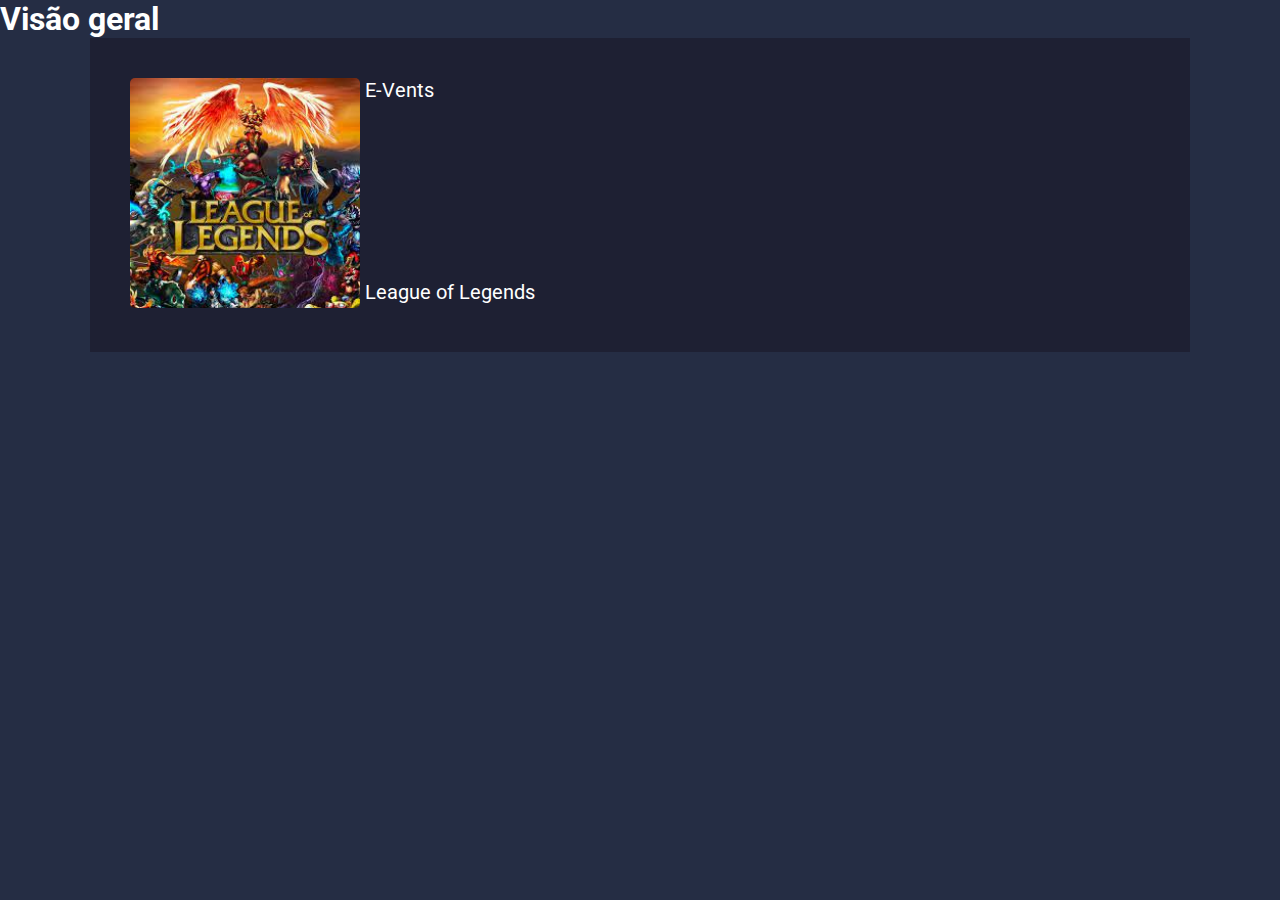
<file: pages/gerenciarTorneios.html>
<!DOCTYPE html>
<html lang="pt-br">

<head>
    <meta charset="UTF-8">
    <meta http-equiv="X-UA-Compatible" content="IE=edge">
    <meta name="viewport" content="width=device-width, initial-scale=1.0">
    <title>Gerencias torneios</title>
    <link rel="stylesheet" href="../assets/style/gerenciarTorneiosStyle.css">
</head>

<body>
    <section class="overview">
        <div class="title">
            <h1>Visão geral</h1>
        </div>
        <div class="overview_style">
            <div class="vision_head">
                <div class="name_mode left">
                    <div class="head_img left">
                        <img src="../assets/images/torneio_img/league.jpg" alt="">
                    </div>
                    <div class="name left">
                        <p>E-Vents</p>
                    </div>
                    <div class="mode left">
                        <p>League of Legends</p>
                    </div>
                    <div class="clear"></div>
                </div>
                <div class="clear"></div>
            </div>
        </div>
    </section>
</body>

</html>
</file>
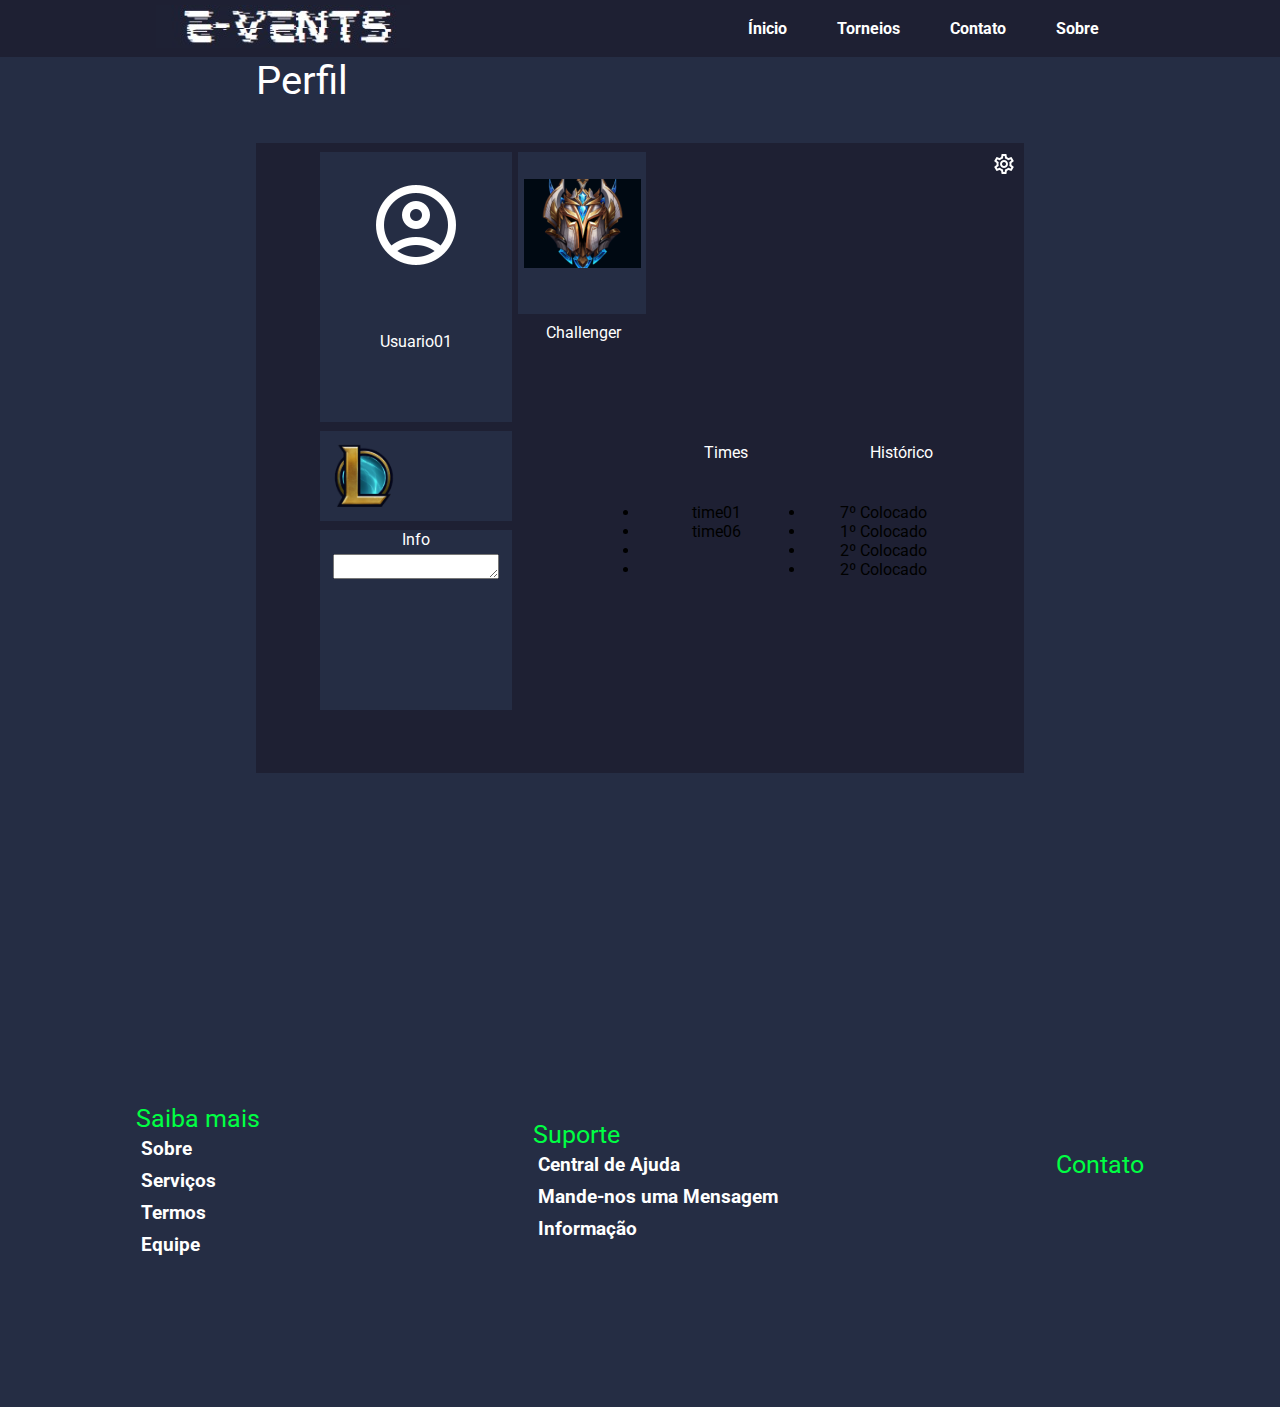
<file: pages/pagina_perfil.html>
<!DOCTYPE html>
<html lang="pt-br">
  <head>
    <meta charset="UTF-8" />
    <meta name="viewport" content="width=device-width, initial-scale=1" />
    <title>Editar Perfil</title>
    <!-- bootstrap -->
    <link
      href="https://cdn.jsdelivr.net/npm/bootstrap@5.2.3/dist/css/bootstrap.min.css"
      rel="stylesheet"
      integrity="sha384-rbsA2VBKQhggwzxH7pPCaAqO46MgnOM80zW1RWuH61DGLwZJEdK2Kadq2F9CUG65"
      crossorigin="anonymous"
    />

    <!-- css doc -->
    <link href="../assets/style/style.css" rel="stylesheet" />
  </head>

  <body>
    <header>
      <div class="logo left">
        <img src="../assets/images/logoheader.jpeg" alt="" />
      </div>
      <nav class="left">
         <ul>
          <li><a href="../index.html">Ínicio</a></li>
          <li><a href="listaTorneio.html">Torneios</a></li>
          <li><a href="../index.html#contate_nos">Contato</a></li>
          <li><a href="../index.html#sobre_nos">Sobre</a></li>
        </ul>
      </nav>
      <div class="menu" id="menu" openMenu="1" onclick="clickmenu()">
        <i id="iconMenu" class="fa-solid fa-bars"></i>
      </div>
      <div class="clear"></div>
    </header>
    <div class="menu_mobile" id="menu_mobile">
      <nav>
         <ul>
          <li><a href="../index.html">Ínicio</a></li>
          <li><a href="listaTorneio.html">Torneios</a></li>
          <li><a href="../index.html#contate_nos">Contato</a></li>
          <li><a href="../index.html#sobre_nos">Sobre</a></li>
        </ul>
      </nav>
    </div>

    <div class="body_profile">
      <div class="titulo_window_body_profile">
        <p>Perfil</p>
      </div>

      <div class="window_body_profile">
        <div class="column-left_window_body_profile">
          <div id="user_column-left_window_body_profile">
            <img
              id="img_profile_column-left_window_body_profile"
              src="../assets/images/img/outline_account_circle_white_48dp.png"
            />
          </div>
          <div id="username_profile_column-left_window_body_profile">
            <p>Usuario01</p>
          </div>
          <div id="jogos_column-left_window_body_profile">
            <div class="icon_jogos_column-left_window_body_profile">
              <img
                id="img_logo-lol_column-left_window_body_profile"
                src="../assets/images/img/lol_logo.png"
              />
            </div>
            <div class="icon_jogos_column-left_window_body_profile"></div>
            <div class="icon_jogos_column-left_window_body_profile"></div>
            <div class="icon_jogos_column-left_window_body_profile"></div>
          </div>
          <div id="info_column-left_window_body_profile">
            <label
              for="exampleFormControlTextarea1"
              class="form-label"
              style="color: white"
              >Info</label
            >
            <textarea
              class="form-control"
              id="exampleFormControlTextarea1"
              rows="4"
            ></textarea>
          </div>
        </div>

        <div class="column-right_window_body_profile">
          <div id="top_column-right_window_body_profile">
            <div class="rank_column-right_window_body_profile">
              <div id="img_rank_profile">
                <img src="../assets/images/img/img_rank.png" />
              </div>
              <div id="titulo_rank_profile">
                <p>Challenger</p>
              </div>
            </div>
            <div id="button-settings_profile">
              <img
                id="settings_profile_column-left_window_body_profile"
                src="../assets/images/img/outline_settings_white_x24dp.png"
              />
            </div>
          </div>

          <div id="mid_column-right_window_body_profile">
            <p id="titulo_times_column-right_window_body_profile">Times</p>
            <p id="titulo_historico_column-right_window_body_profile">
              Histórico
            </p>
          </div>

          <div id="bot_column-right_window_body_profile">
            <div id="div_times_column-right_window_body_profile">
              <ul class="list-group">
                <li class="list-group-item">time01</li>
                <li class="list-group-item">time06</li>
                <li></li>
                <li></li>
              </ul>
            </div>
            <div id="div_historico_column-right_window_body_profile">
              <ul class="list-group">
                <li class="list-group-item">7º Colocado</li>
                <li class="list-group-item">1º Colocado</li>
                <li class="list-group-item">2º Colocado</li>
                <li class="list-group-item">2º Colocado</li>
              </ul>
            </div>
          </div>
        </div>
      </div>
    </div>
    <section class="sec6" id="contate_nos">
      <div class="complemento">
        <div class="title_sec6">Saiba mais</div>
        <div class="conteudo_box">
          <h3>Sobre</h3>
          <h3>Serviços</h3>
          <h3>Termos</h3>
          <h3>Equipe</h3>
        </div>
      </div>

      <div class="complemento">
        <div class="title_sec6">Suporte</div>
        <div class="conteudo_box">
          <h3>Central de Ajuda</h3>
          <h3>Mande-nos uma Mensagem</h3>
          <h3>Informação</h3>
        </div>
      </div>

      <div class="complemento">
        <div class="title_sec6">Contato</div>
        <div class="conteudo_box">
          <i id="margin_icon" class="fa-brands fa-google"></i>
          <i id="margin_icon" class="fa-brands fa-facebook"></i>
          <i id="margin_icon" class="fa-brands fa-twitter"></i>
          <i id="margin_icon" class="fa-brands fa-instagram"></i>
          <i id="margin_icon" class="fa-regular fa-envelope"></i>
        </div>
      </div>
    </section>
    <script
      src="https://cdn.jsdelivr.net/npm/bootstrap@5.2.3/dist/js/bootstrap.bundle.min.js"
      integrity="sha384-kenU1KFdBIe4zVF0s0G1M5b4hcpxyD9F7jL+jjXkk+Q2h455rYXK/7HAuoJl+0I4"
      crossorigin="anonymous"
    ></script>
    <script src="../javaScript/index.js"></script>
  </body>
</html>
</file>
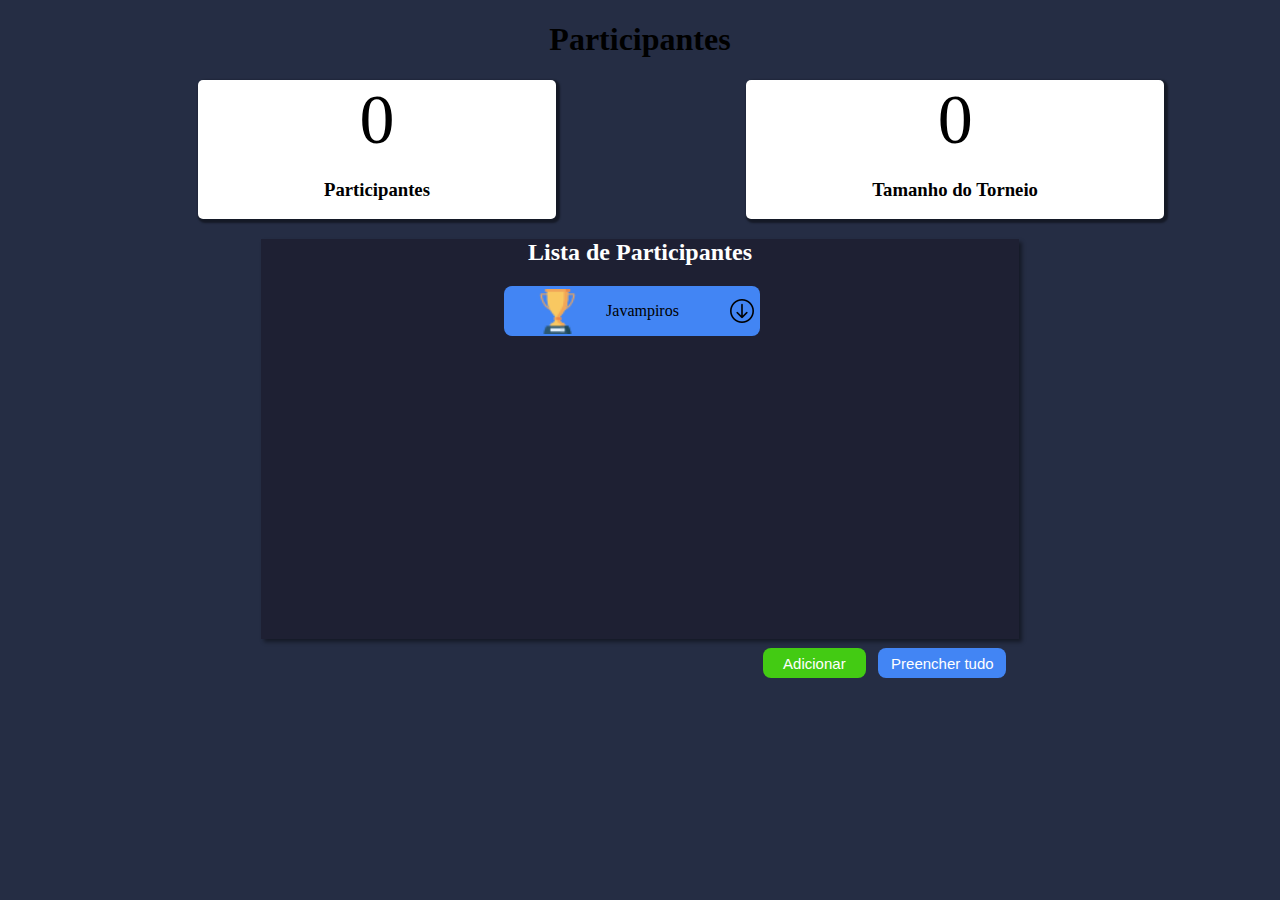
<file: pages/participantes.html>
<!DOCTYPE html>
<html lang="pt-br">

<head>
    <meta charset="UTF-8">
    <meta http-equiv="X-UA-Compatible" content="IE=edge">
    <meta name="viewport" content="width=device-width, initial-scale=1.0">
    <link rel="shortcut icon" href="../assets/images/logo.png">
    <title>Participantes</title>
    <link rel="stylesheet" href="../assets/style/participantes.css">
</head>

<body>
    <div class="participantes_title">
        <h1>Participantes</h1>
    </div>
    
    <section class="participantes">
        <div class="box_tela">
            <div class="number">0</div>
            <h3>Participantes</h3>
        </div>
        <div class="box_tela">
            <div class="number">0</div>
            <h3>Tamanho do Torneio</h3>
        </div>
    </section>

    <section class="lista_participantes">
        <div class="lista_title">
            <h2>Lista de Participantes</h2>
        </div>
        <div class="lista">
            <div class="time_box">
                <div class="img">
                    <img src="../assets/images/trofeu_part.png" alt="trofeu" id="trofeu">
                    <p>Javampiros</p>
                    <img src="../assets/images/seta.png" alt="seta" id="seta">
                </div>
            </div>
        </div>
    </section>

    <div class="botao">
        <div class="add">
            <button class="adicionar">Adicionar</button>
        </div>

        <div class="fill">
            <button class="preencher">Preencher tudo</button>
        </div> 
    </div>
</body>

</html>
</file>
<file: assets/style/gerenciarTorneiosStyle.css>
@import url('https://fonts.googleapis.com/css2?family=Open+Sans:wght@300&family=Roboto&family=Suez+One&family=Teko:wght@300&display=swap');

* {
    font-family: "Roboto", "Open Sans", sans-serif;
    padding: 0;
    margin: 0;
    box-sizing: border-box;
}

.right {
    float: right;
}

.left {
    float: left;
}

.clear {
    clear: both;
}

.w25 {
    width: 25% !important;
}

body {
    background-color: #252d44;
    color: white;
    height: 100vh;
    display: flex;
}

/* inicio gerenciar torneio*/

section.overview {
    width: 100%;
}


section.overview .overview_style {
    margin: auto;
    padding: 40px;
    width: 1100px;
    background-color: #1E2033;
}

section.overview .name_mode .head_img {
    width: 50%;
    padding-right: 5px;
}

section.overview .name_mode .head_img img {
    width: 100%;
    height: 100%;
    border-radius: 5px;
}

section.overview .name_mode .name {
    width: 50%;
}

section.overview .name_mode .name p {
    font-size: 20px;
}

section.overview .name_mode .mode {
    width: 50%;
    margin-top: 38%;
}

section.overview .name_mode .mode p {
    font-size: 20px;
}
</file>
<file: assets/style/style.css>
@import url("https://fonts.googleapis.com/css2?family=Open+Sans:wght@300&family=Roboto&family=Suez+One&family=Teko:wght@300&display=swap");

.left {
  float: left;
}

.right {
  float: right;
}

.clear {
  clear: both;
}

.w25 {
  width: 25% !important;
}

.w50 {
  width: 50% !important;
}

* {
  font-family: "Roboto", "Open Sans", sans-serif;
  padding: 0;
  margin: 0;
  box-sizing: border-box;
}

body {
  background-color: #252d44;
  display: flex;
  flex-direction: column;
}

/*Mobile*/

div.menu_mobile {
  position: absolute;
  z-index: 999;
  background-color: #1e2033;
  width: 100%;
  opacity: 0;
  transition: 1s;
  margin-top: 7%;
}
header .menu i {
  cursor: pointer;
}
div.menu_mobile nav ul #button_login a {
  color: #00ff43 !important;
}
div.menu_mobile nav {
  text-align: center;
}

div.menu_mobile nav ul li {
  padding: 10px;
}
div.menu_mobile nav ul li a {
  color: white;
  text-decoration: none;
  font-size: 20px;
}
/*Fim do menu mobile*/
/*Header*/
header {
  background-color: #1e2033;
  display: flex;
  justify-content: space-between;
  z-index: 9999;
}

header .menu {
  font-size: 30px;
  color: white;
  display: none;
  margin: auto;
}

header .logo {
  padding: 5px;
  margin: auto;
}

header nav {
  margin: auto;
}

header nav ul {
  padding: 5px !important;
  width: 100% !important;
  display: flex !important;
  list-style-type: none !important;
  margin: 0px !important;
}

header nav ul li {
  padding: 10px;
}

header nav ul li a {
  color: white;
  text-decoration: none;
  padding: 15px;
  font-weight: bold;
}

header nav ul li a:hover {
  color: black;
  font-weight: bold;
  background-color: #979799;
  border-radius: 3px;
}

header #button_login a {
  padding: 15px;
  font-weight: bold;
  color: black;
  text-decoration: none;
  background-color: #00ff43;
  border-radius: 3px;
}

header .button_login a:hover {
  color: white;
  text-decoration: none;
  background-color: #05972c;
  border-radius: 3px;
}

/*Fim header*/
/*Início: seção 1*/

section.sec1 {
  margin: 0%;
  padding: 0;
  width: 100%;
  height: 100vh;
  background-image: url("../images/inicio.jpeg");
  background-repeat: no-repeat;
  background-size: cover;
  background-position: center;
}

/*Fim: seção 1*/

/*Inicio: seção 2*/

section.sec2 {
  margin: 0%;
  padding: 0%;
  width: 100%;
  height: 70vh;
  background-image: url("../images/inicio2.jpeg");
  background-repeat: no-repeat;
  background-size: cover;
  background-position: center;
}

section.sec2 h2 {
  margin: 0;
  padding-top: 10vh;
  color: white;
  text-align: center;
}

section.sec2 h3 {
  text-align: center;
  color: white;
  font-size: 37px;
}

/*Fim: seçao 2*/

/*Inicio: seção 3*/

section.sec3 {
  margin: 0%;
  padding: 0%;
  width: 100%;
  height: 70vh;
  background-image: url("../images/inicio3.jpeg");
  background-repeat: no-repeat;
  background-size: cover;
  background-position: center;
}

section.sec3 h2 {
  margin: 0%;
  padding-top: 21vh;
  padding-left: 23vw;
  color: #607d8b;
  font-size: 30px;
}

section.sec3 h3 {
  color: white;
  font-size: 30px;
  padding-top: 3vh;
  padding-left: 23vw;
  margin: 0;
}

/*Fim: seção 3*/

/*Inicio: seção 4*/

section.sec4 {
  background-color: #252d44;
  width: 100%;
  height: 60vh;
}

section.sec4 h2 {
  margin: 0;
  padding-top: 10vh;
  padding-left: 37vw;
  color: #607d8b;
}

section.sec4 h3 {
  color: white;
  margin-left: 39vw;
  margin-top: 1vh;
}

/*Fim: seção 4*/

/*Inicio: seção 5*/

section.sec5 {
  height: 80vh;
  background-image: url("../images/inicio4.jpeg");
  background-repeat: no-repeat;
  background-size: cover;
  background-position: center;
  display: flex;
}

section.sec5 h3 {
  color: white;
}

div.info_up {
  display: flex;
  justify-content: space-around;
  margin: auto;
}

div.info_box {
  text-align: center;
  margin-left: 20px;
}

div.info_box h2 {
  font-size: 25px;
  color: #12af3c;
}

div.info_box i {
  font-size: 150px;
  color: #00ff43;
}

/*Fim: seção 5*/

/*Inicio: seção 6*/

section.sec6 {
  background-color: #252d44;
  width: 100%;
  height: 50vh;
  display: flex;
}

div.complemento {
  display: flex;
  flex-direction: column;
  margin: auto;
}

div.complemento .conteudo_box {
  color: white;
}

div.complemento .conteudo_box i {
  font-size: 30px;
  margin-right: 5px;
}

div.complemento .conteudo_box h3 {
  padding: 5px;
}

div.complemento .title_sec6 {
  color: #00ff43;
  font-size: 25px;
}

/*Fim: seção 6*/

/*Inicio: rodapé*/

section.sec7 {
  background-color: #252d44;
  width: 100%;
  color: white;
  font-size: 30px;
  text-align: center;
}

/*Fim do index*/

/*Aqui inicia a seção de login*/
section.login {
  margin: 10vh 25vw;
}

section.login .login_group_box {
  background-color: #1e2033;
  width: 50vw;
  padding: 40px;
}

section.login .login_group_box p {
  color: white;
  font-size: 20px;
  text-align: center;
  margin-top: 25px;
}

section.login .login_group_box .esqueceu_senha {
  background-color: white;
  border-radius: 2px;
  text-align: center;
  padding: 5px;
  margin-top: 20px;
  width: 50%;
  margin-left: 25%;
}

section.login .login_group_box .esqueceu_senha a {
  color: black;
  text-decoration: none;
  font-weight: bold;
}

section.login .login_group_box .esqueceu_senha a:hover {
  text-decoration: underline;
}

section.login .login_group_box .group_form {
  width: 100%;
  margin-top: 20px;
}

section.login .login_group_box .group_form label {
  color: white;
  margin-bottom: 5px;
  font-size: 20px;
}

section.login .login_group_box .group_form input {
  width: 100%;
  margin-top: 10px;
  height: 25px;
  border: none;
  background-color: #1e2033;
  border-bottom: 1px solid white;
  color: white;
  border-radius: 2px;
  padding-left: 5px;
}

#registrar {
  background-color: #00ff43;
  color: black;
  font-weight: bold;
}

section.login .login_group_box .group_form input[type="button"] {
  height: 38px;
  border: none;
  background-color: #00a2ff;
  cursor: pointer;
  color: white;
}

section.login .login_group_box .group_form a {
  color: black;
  font-weight: bold;
  background-color: #00ff43;
  padding: 15px;
}

section.login .login_group_box .login_plataforma {
  display: flex;
  margin-top: 15px;
  margin-left: 22%;
}

section.login .login_group_box .login_plataforma .box_plataformas {
  width: 80px;
  color: white;
  text-align: center;
  font-size: 40px;
}

section.login .login_group_box .login_plataforma .box_plataformas a {
  color: white;
  text-decoration: none;
}

/*Aqui termina a seção de login*/

/*Inicio da pagina de register*/
#colaborador{
  display: none;
}
#jogador{
  display: none;
}
section.register form #message{
  width: 100%;
  background-color: orange;
  color: white;
  padding: 15px;
  display: none;
  border-radius: 5px;
  margin-bottom: 15px;
  margin-top: 15px;
}

section.register {
  margin: 15px auto;
  width: 500px;
}

section.register h1 {
  color: white;
  font-size: 25px;
}

section.register .register_form {
  background-color: #1e2033;
  padding: 5%;
}

section.register .register_form .register_form_group {
  width: 100%;
  margin-top: 10px;
}

section.register .register_form .register_form_group label {
  color: white;
  font-size: 20px;
}

section.register .register_form .register_form_group label > a {
  color: #00ff43;
  font-size: 20px;
}

section.register .register_form .register_form_group input {
  width: 100%;
  height: 30px;
  margin: 15px 0px;
  background-color: #1e2033;
  border: none;
  border-bottom: 1px solid white;
  color: white;
  padding-left: 5px;
}

section.register .register_form .register_form_group input[type="checkbox"] {
  width: 20px;
  height: 20px;
  margin: 0px;
  cursor: pointer;
}

section.register .register_form .register_form_group input[type="button"] {
  width: 125px;
  height: 40px;
  background-color: #00ff43;
  border: none;
  cursor: pointer;
  font-weight: bold;
  position: relative;
  margin: 7px 36.2%;
  color: black;
}

/*Fim da pagina de register*/

/*Inicio editar perfil*/
section.profile {
  margin-top: 90px;
  margin-bottom: 35px;
}

section.profile .profile_box {
  background-color: #1e2033;
  padding: 40px;
  display: flex;
  flex-direction: column;
  flex-wrap: wrap;
}

section.profile .profile_box .title {
  color: white;
  text-align: center;
  margin-bottom: 10px;
  font-size: 25px;
}

/*Aqui inicia css de editar a img do usuário*/
section.profile .profile_box .profile_img {
  background-color: white;
  padding: 5px;
  border-radius: 5px;
  cursor: pointer;
  margin: auto;
}

section.profile .profile_box .profile_img .img {
  width: 100%;
  height: 100%;
}

section.profile .profile_box .profile_img .img img {
  width: 100%;
  height: 100%;
  border-radius: 5px;
}

section.profile .profile_box .profile_img .img i {
  font-size: 300px;
  color: black;
}

section.profile .profile_box .profile_img .button_edit {
  width: 10%;
  margin-top: 68%;
}

section.profile .profile_box .profile_img .button_edit i {
  font-size: 25px;
  color: coral;
  cursor: pointer;
}

/*Aqui é o fim css de editar a img do usuário*/
/*Inicia o formulário*/
section.profile .profile_box form {
  margin-left: 15px;
}

section.profile .profile_box form .profile_form_position .profile_form {
  width: 100%;
  margin-top: 15px;
}

section.profile .profile_box form .profile_form_position .profile_form label {
  font-size: 20px;
  font-weight: bold;
  color: white;
}

section.profile .profile_box form .profile_form_position .profile_form input,
select,
textarea {
  width: 100%;
  height: 25px;
  margin-top: 5px;
  padding-left: 5px;
  font-weight: bold;
  cursor: pointer;
  /* background-color: rgba(255, 255, 255, 0.5); */
}

section.profile
  .profile_box
  form
  .profile_form_position
  .profile_form
  textarea {
  width: 100%;
  height: 50px;
  margin-top: 5px;
  resize: vertical;
  padding-left: 5px;
  font-weight: bold;
}

section.profile .profile_box form .profile_form_position .profile_form button {
  width: 30%;
  height: 32px;
  margin-top: 5px;
  font-weight: bold;
  cursor: pointer;
  background-color: #6ffc00;
  border: none;
}
section.profile
  .profile_box
  form
  .profile_form_position
  .profile_form
  button:hover {
  background-color: #52b804;
}

section.profile .profile_box form .profile_form_position {
  width: 45%;
  margin: auto;
}

/*fim da pagina de editar perfil*/

/*Inicio da tela de pergunta*/
section.perguntatela {
  display: flex;
}

div.pergunta_title {
  font-family: "Teko", sans-serif;
  padding: 25px;
  text-align: center;
  color: white;
}

div.pergunta_titleh1 {
  color: #fff;
  text-align: center;
  font-size: 50px;
  letter-spacing: 1px;
}

/* tela de gamer */
section.perguntatela .box_tela {
  color: #fff;
  border-radius: 2%;
  background-color: #1e2033;
  text-align: center;
  border: 4px solid #00a2ff;
  width: 500px;
  padding: 20px;
  margin: 0px auto;
}

section.perguntatela .box_tela h3 {
  font-family: "Teko", serif;
  letter-spacing: 1px;
  font-size: 40px;
  margin-bottom: 15px;
  border-bottom: 2px solid #00a2ff;
}

section.perguntatela .box_tela p {
  font-family: "Suez One", serif;
  letter-spacing: 1px;
  font-size: 20px;
}

/*Fim da tela de pergunta*/

/*Inicia a seção de criar torneios*/
section.criar_Torneio {
  margin: 15px 14%;
}

section.criar_Torneio .title h1 {
  color: white;
}

section.criar_Torneio form {
  background-color: #1e2033;
  width: 100%;
  padding: 63px;
}

section.criar_Torneio form .torneio_form {
  margin-top: 10px;
}

section.criar_Torneio form .torneio_form .torneio_label {
  margin-bottom: 5px;
}

section.criar_Torneio form .torneio_form .torneio_label label {
  font-size: 20px;
  color: white;
}

#margin_top {
  margin-top: 36px;
}

#select {
  width: 329px;
  height: 40px;
  padding-left: 5px;
  background-color: #d9d9d9;
}

section.criar_Torneio form .torneio_form input {
  width: 329px;
  height: 40px;
  padding-left: 5px;
  background-color: #d9d9d9;
}

section.criar_Torneio form .torneio_form select {
  cursor: pointer;
}

section.criar_Torneio form .torneio_form input[type="submit"] {
  width: 130px;
  height: 40px;
  padding-left: 5px;
  background-color: #b0bec5;
  border: none;
  font-weight: bold;
  font-size: 16px;
  cursor: pointer;
}

section.criar_Torneio form .torneio_form .torneio_buttons {
  display: flex;
}

section.criar_Torneio form .torneio_form .torneio_buttons .jogador {
  background-color: #d9d9d9;
  padding: 10px;
  margin-right: 5px;
  cursor: pointer;
  font-size: 15px;
}

section.criar_Torneio form .torneio_form .torneio_buttons .jogador:hover {
  background-color: #a4a4a4;
}

section.criar_Torneio form .torneio_form .torneio_buttons .equipe {
  background-color: #d9d9d9;
  font-size: 15px;
  padding: 10px;
  cursor: pointer;
}

section.criar_Torneio form .torneio_form .torneio_buttons .equipe:hover {
  background-color: #a4a4a4;
}

section.criar_Torneio form .torneio_form .torneio_mode_imgs {
  display: flex;
  width: 100%;
}

section.criar_Torneio form .torneio_form .torneio_mode_imgs .mode_imgs {
  width: 140px;
  height: 180px;
  margin: 10px;
  cursor: pointer;
}

section.criar_Torneio form .torneio_form .torneio_mode_imgs .mode_imgs img {
  width: 100%;
  height: 100%;
}

section.criar_Torneio
  form
  .torneio_form
  .torneio_mode_imgs
  .mode_imgs
  img:hover {
  transform: scale(1.1);
}

/*Aqui termina a seção de criar torneios*/

/*Inicio do perfil do usuario*/
.body_profile {
  min-height: 100vh;
}

p {
  color: white;
}

.titulo_window_body_profile {
  color: white;
  font-size: 1rem;
  height: 8vh;
  margin-bottom: 1.5vh;
}

.titulo_window_body_profile p {
  color: white;
  font-size: 2.5rem;
  margin-left: 20vw;
}

.window_body_profile {
  display: flex;
  flex-direction: row;
  background-color: #1e2033;
  width: 60vw;
  height: 70vh;
  margin-left: 20vw;
}

.column-left_window_body_profile {
  display: flex;
  flex-direction: column;
  width: 20vw;
}

#user_column-left_window_body_profile {
  width: 15vw;
  padding-left: 5vw;
  padding-right: 5vw;
  padding: 10%;

  background-color: #252d44;
  margin-left: 5vw;
  margin-top: 1vh;

  height: 20vh;
  text-align: center;
}

#username_profile_column-left_window_body_profile {
  height: 10vh;
  background-color: #252d44;
  margin-left: 5vw;
  margin-bottom: 1vh;
  text-align: center;
}

#jogos_column-left_window_body_profile {
  display: flex;
  flex-direction: row;
  width: 15vw;
  height: 10vh;
  background-color: #252d44;
  margin-left: 5vw;
  margin-bottom: 1vh;
  text-align: center;
}

.icon_jogos_column-left_window_body_profile {
  width: 5vw;
  max-height: 10vh;
}

#img_logo-lol_column-left_window_body_profile {
  height: 8vh;
  margin: 1vh;
}

#info_column-left_window_body_profile {
  width: 15vw;
  height: 20vh;

  padding-left: 1vw;
  padding-right: 1vw;

  margin-left: 5vw;
  margin-bottom: 1vh;

  background-color: #252d44;
  text-align: center;
}

.column-right_window_body_profile {
  display: flex;
  flex-direction: column;
  width: 40vw;
}

#top_column-right_window_body_profile {
  display: flex;
  height: 30vh;
}

#img_rank_profile {
  width: 10vw;
  height: 18vh;
  margin-left: 0.5vw;
  background-color: #252d44;
  text-align: center;
  padding-top: 3vh;
  margin-top: 1vh;
}

#titulo_rank_profile {
  margin-left: 0.7vw;
  margin-top: 1vh;
  text-align: center;
}

#button-settings_profile {
  margin-top: 1vh;
  margin-left: 27vw;
}

#mid_column-right_window_body_profile {
  display: flex;
  height: 10vh;
  width: 40vw;
  text-align: center;
  padding-top: 6%;
}

#titulo_times_column-right_window_body_profile {
  margin-left: 15vw;
}

#titulo_historico_column-right_window_body_profile {
  margin-left: 9.5vw;
}

#bot_column-right_window_body_profile {
  height: 30vh;
  display: flex;
}

#div_times_column-right_window_body_profile {
  width: 12vw;
  text-align: center;
  margin-left: 10vw;
}

#div_historico_column-right_window_body_profile {
  width: 12vw;
  text-align: center;
  margin-left: 1vw;
}

/*Fim do perfil do usuario*/


/*Inicio de config de participantes*/

section.config {
  margin: 10vh 25vw;
}

section.config .config_box {
  display: flex;
  flex-direction: row;
  background-color: #1E2033;
  padding: 25px;
  border-radius: 5px;
}
section.config .config_box .config_box_check {
  display: flex;
  flex-direction: column;
	margin-right: 25px;
}
section.config .config_box .config_box_check .habilitar_check {
  margin-bottom: 15px;
}
section.config .config_box .config_box_check .habilitar_check .title {
  font-size: 25px;
  color: white;
}
section.config .config_box .config_box_check .habilitar_check .check_option {
  display: flex;
  flex-direction: row;
}
section.config
  .config_box
  .config_box_check
  .habilitar_check
  .check_option
  button {
  padding: 10px;
  height: 40px;
  font-size: 15px;
  font-weight: bold;
  background-color: #d9d9d9;
  border: none;
  margin-right: 5px;
	cursor: pointer;
}

section.config .config_box .config_box_check .box_check {
  display: flex;
  flex-direction: column;
}
section.config .config_box .config_box_check .box_check .title_check{
	color: white;
	font-size: 15px;
}
section.config .config_box .config_box_check .box_check .box_date_check {
  display: flex;
  flex-direction: row;
}

section.config .config_box .config_box_check .box_check .box_date_check .input_date {
	width: 100%;
}
section.config .config_box .config_box_check .box_check .box_date_check .input_date input{
	font-size: 15px;
	font-weight: bold;
	padding: 5px;
	cursor: pointer;
}
/* section.config .config_box .config_box_check .box_check .box_date_check .input_time{

} */
section.config .config_box .config_box_check .box_check .box_date_check .input_time input{
	font-size: 15px;
	font-weight: bold;
	padding: 5px;
	cursor: pointer;
}
section.config .config_box .config_box_check .title{
	font-size: 25px;
	color: white;

}
section.config .config_box .config_box_check .participantes .box_buttons{
  display: flex;
  flex-direction: row;
}
section.config .config_box .config_box_check .participantes{
  margin-bottom: 15px;
}
section.config .config_box .config_box_check .participantes .buttons button{
	padding: 10px;
	height: 40px;
	font-size: 15px;
	font-weight: bold;
	background-color: #d9d9d9;
	border: none;
	margin-right: 5px;
	cursor: pointer;
}

section.config .config_box .config_box_check .participantes .title_parti{
  color: white;
  font-size: 15px;
}
section.config .config_box .config_box_check .participantes .input_quanti_parti{
  width: 100%;
}
section.config .config_box .config_box_check .participantes .input_quanti_parti input{
  font-size: 15px;
	font-weight: bold;
	padding: 7px;
	cursor: pointer;
}

section.config .config_box .config_box_check input[type=submit] {
  font-size: 15px;
	font-weight: bold;
	padding: 7px;
	cursor: pointer;
  background-color: #F1AE00;
  border: none;
}
/*Fim de configuração de participantes*/
/*Inicia style da pagina de listagem dos torneios*/
.container {
  padding: 2vw;
}

section.list_torneio {}

section.list_torneio .box {
  width: 100%;
  display: flex;
  flex-wrap: wrap;
  justify-content: center;
}

section.list_torneio .box .box_list {
  margin: 5px;
  border-radius: 5px;
  display: flex;
  flex-direction: column;
  background-color: #1E2033;
}

section.list_torneio .box .box_list .img {
  width: 100%;
  height: 225px;
}

section.list_torneio .box .box_list .img img {
  width: 100%;
  height: 100%;
  border-top-right-radius: 5px;
  border-top-left-radius: 5px;
}

section.list_torneio .box .box_list .title {
  text-align: justify;
  padding: 15px;
}

section.list_torneio .box .box_list .title .name_title {
  font-size: 25px;
  margin-bottom: 1%;
  color: white;
}

section.list_torneio .box .box_list .title .date {
  font-size: 15px;
  color: #838383;
}

section.list_torneio .box .box_list .description {
  text-align: justify;
  padding: 15px;
  display: flex;
  flex-wrap: wrap;
}

section.list_torneio .box .box_list .description .description_mode {
  margin-right: 15%;
}

section.list_torneio .box .box_list .description .description_title {
  font-size: 25px;
  margin-bottom: 1%;
  color: #e5e5e5;
}

section.list_torneio .box .box_list .description .description_name {
  font-size: 15px;
  color: darkgray;
}

section.list_torneio .box .box_list .button_entrar {
  text-align: center;
  margin-top: 5%;
}

section.list_torneio .box .box_list .button_entrar button {
  border: none;
  background-color: rgb(8, 8, 150);
  color: white;
  padding: 5%;
  border-radius: 9px;
  font-weight: bold;
  cursor: pointer;
}

section.list_torneio .box .box_list .button_entrar button:hover {
  border: none;
  background-color: blue;
  color: white;
  padding: 5%;
  border-radius: 9px;
  font-weight: bold;
  cursor: pointer;
}

section.list_torneio .box .box_list .premios {
  margin-top: 8%;
  text-align: center;
}

section.list_torneio .box .box_list .premios button {
  margin-top: 2%;
  text-align: center;
  background-color: transparent;
  border: none;
  font-size: 20px;
  color: beige;
  cursor: pointer;
  margin-bottom: 2%;
}

section.list_torneio .box .box_list .premios .lugares {
  display: none;
}

section.list_torneio .box .box_list .premios .posicao {
  padding: 15px;
  color: white;
}

section.list_torneio .box .box_list .premios .posicao .lugar {
  font-size: 15px;
  color: white;
}
/*Fim da pagina de listagem de torneio*/

.show{
  opacity: 1 !important;
}
.hide{
  opacity: 0 !important;
}
/*Iniciando media query*/
@media (min-width: 1201px) {
  div.menu_mobile {
    display: none !important;
  }
}

@media (min-width: 1025px) and (max-width: 1200px) {
  div.menu_mobile {
    display: none !important;
  }
}

@media (min-width: 769px) and (max-width: 1024px) {
  section.sec6 .complemento {
    margin-left: 100px;
    margin-top: 100px;
  }
  
  section.config {
    margin: 0px;
    width: 100%;
  }
  section.config .config_box {
    display: flex;
    flex-direction: column;
    background-color: #1E2033;
    padding: 25px;
    border-radius: 5px;
    margin-top: 25px;
    margin-bottom: 25px;
}

  section.criar_Torneio form .torneio_form .torneio_mode_imgs {
    display: flex;
    width: 100%;
    display: none;
  }

  section.perguntatela {
    display: flex;
    flex-direction: column;
  }

  section.perguntatela .box_tela {
    margin: 25px auto;
  }

  header nav {
    display: none;
  }

  header .menu {
    display: block;
  }
}

@media (min-width: 481px) and (max-width: 768px) {
  .w25 {
    width: 100% !important;
  }
  section.config {
    margin: 0px;
    width: 100%;
  }
  
  section.config .config_box {
    display: flex;
    flex-direction: column;
    background-color: #1E2033;
    padding: 25px;
    border-radius: 5px;
    margin-top: 25px;
    margin-bottom: 25px;
}
  section.criar_Torneio form .torneio_form .torneio_mode_imgs {
    display: flex;
    width: 100%;
    display: none;
  }
  section.criar_Torneio form .torneio_form .torneio_buttons {
    display: flex;
    flex-direction: column;
    text-align: center;
  }
  section.criar_Torneio form .torneio_form .torneio_buttons .jogador {
    background-color: #d9d9d9;
    padding: 10px;
    cursor: pointer;
    margin: 0px;
    font-size: 15px;
    width: 100%;
  }
  section.criar_Torneio form .torneio_form .torneio_buttons .equipe {
    background-color: #d9d9d9;
    font-size: 15px;
    width: 100%;
    padding: 10px;
    cursor: pointer;
    margin-top: 10px;
  }
  #select {
    width: 100%;
    height: 40px;
    padding-left: 5px;
    background-color: #d9d9d9;
  }
  section.criar_Torneio form .torneio_form input {
    width: 100%;
    height: 40px;
    padding-left: 5px;
    background-color: #d9d9d9;
  }
  section.criar_Torneio form {
    background-color: #1e2033;
    width: 100%;
    padding: 63px;
  }

  section.perguntatela {
    display: flex;
    flex-direction: column;
  }

  section.perguntatela .box_tela {
    margin: 25px auto;
  }

  section.login .login_group_box .login_plataforma {
    margin-left: 0%;
  }
  section.login .login_group_box .esqueceu_senha {
    width: 100%;
    margin-left: 0px;
    margin-bottom: 20px;
  }
  section.login .login_group_box .login_plataforma .box_plataformas {
    margin-left: 0px;
  }
  section.sec5 {
    height: 100%;
  }

  section.sec5 .info_up {
    display: flex;
    margin: auto;
    flex-direction: column;
  }

  section.sec5 .info_up .info_box {
    margin: 20px 0px;
  }
  section.sec5 .info_up .info_box i {
    font-size: 50px;
  }
  section.sec4 {
    height: 100%;
  }
  section.sec4 .sec4_margin h3 {
    margin: 5px;
  }

  section.sec4 .sec4_margin h2 {
    margin: 20px;
    padding: 0px;
  }

  section.sec4 .sec4_margin {
    text-align: center;
    padding: 13%;
  }

  section.sec3 {
    height: 100%;
  }

  section.sec3 .sec3_margin {
    text-align: center;
    padding: 36% 31px;
  }

  section.sec3 .sec3_margin h3 {
    margin: 0px;
    padding: 0px;
  }

  section.sec3 .sec3_margin h2 {
    margin: 20px;
    padding: 0px;
  }

  section.sec6 .complemento {
    margin-top: 100px;
  }

  div.complemento .title_sec6 {
    width: 15vw;
    font-size: 15px;
  }

  section.sec6 .complemento .conteudo_box {
    font-size: 10px;
  }

  header nav {
    display: none;
  }

  header .menu {
    display: block;
  }
  .w25 {
    width: 100% !important;
  }

  section.profile .profile_box form {
    margin-left: 0px;
  }

  section.profile .profile_box form .profile_form_position {
    width: 100%;
    margin: auto;
  }

  section.profile .profile_box .profile_img .img i {
    font-size: 160px;
    color: black;
  }
}

@media (min-width: 320px) and (max-width: 486px) {
  .w25 {
    width: 100% !important;
  }
  section.config {
    margin: auto;
    width: 100%;
  }
  
  section.config .config_box {
    display: flex;
    flex-direction: column;
    background-color: #1E2033;
    padding: 25px;
    border-radius: 5px;
    margin-top: 25px;
    margin-bottom: 25px;
}

  section.criar_Torneio form .torneio_form .torneio_mode_imgs {
    display: flex;
    width: 100%;
    display: none;
  }
  section.criar_Torneio form .torneio_form .torneio_buttons {
    display: flex;
    flex-direction: column;
    text-align: center;
  }
  section.criar_Torneio form .torneio_form .torneio_buttons .jogador {
    background-color: #d9d9d9;
    padding: 10px;
    cursor: pointer;
    margin: 0px;
    font-size: 15px;
    width: 100%;
  }
  section.criar_Torneio form .torneio_form .torneio_buttons .equipe {
    background-color: #d9d9d9;
    font-size: 15px;
    width: 100%;
    padding: 10px;
    cursor: pointer;
    margin-top: 10px;
  }
  #select {
    width: 100%;
    height: 40px;
    padding-left: 5px;
    background-color: #d9d9d9;
  }
  section.criar_Torneio form .torneio_form input {
    width: 100%;
    height: 40px;
    padding-left: 5px;
    background-color: #d9d9d9;
  }
  section.criar_Torneio form .torneio_form .input_submit  {
    width: 100%;
    padding-top: 10px;
  }
  section.criar_Torneio form {
    background-color: #1e2033;
    width: 100%;
    padding: 63px;
  }
  section.criar_Torneio {
    margin: 0px; 
  }
  section.perguntatela {
    display: flex;
    flex-direction: column;
  }

  section.perguntatela .box_tela {
    margin: 25px auto;
    width: 100%;
  }

  section.profile .profile_box form {
    margin-left: 0px;
  }

  section.profile .profile_box form .profile_form_position {
    width: 100%;
    margin: auto;
  }

  section.profile .profile_box .profile_img .img i {
    font-size: 160px;
    color: black;
  }

  section.login .login_group_box .login_plataforma {
    margin-left: 0%;
  }

  header .logo {
    margin: auto;
    width: 160px;
  }

  header .logo img {
    width: 100%;
  }

  section.login {
    margin: 5vh;
  }

  section.login .login_group_box {
    background-color: #1e2033;
    width: 100%;
    padding: 40px;
  }

  section.login .login_group_box .esqueceu_senha {
    width: 100%;
    margin-left: 0px;
    margin-bottom: 20px;
  }

  section.login .login_group_box p {
    margin-top: 25px;
  }

  section.login .login_group_box .login_plataforma .box_plataformas {
    margin-left: 0px;
  }

  section.login .login_group_box .login_plataforma .box_plataformas i {
    font-size: 25px;
  }

  section.sec5 {
    height: 100%;
  }

  section.sec5 .info_up {
    display: flex;
    margin: auto;
    flex-direction: column;
  }

  section.sec5 .info_up .info_box {
    margin: 24px 0px;
  }
  section.sec5 .info_up .info_box i {
    font-size: 50px;
  }
  section.sec4 {
    height: 100%;
  }
  section.sec4 .sec4_margin h3 {
    margin: 5px;
  }

  section.sec4 .sec4_margin h2 {
    margin: 20px;
    padding: 0px;
  }

  section.sec4 .sec4_margin {
    text-align: center;
    padding: 13%;
  }

  section.sec3 {
    height: 100%;
  }

  section.sec3 .sec3_margin {
    text-align: center;
    padding: 36% 31px;
  }

  section.sec3 .sec3_margin h3 {
    margin: 0px;
    padding: 0px;
  }

  section.sec3 .sec3_margin h2 {
    margin: 20px;
    padding: 0px;
  }

  section.sec6 .complemento {
    width: 100%;
    text-align: center;
    margin-top: 15px;
    margin-bottom: 15px;
  }

  section.sec6 .complemento .title_sec6 {
    font-size: 25px;
  }

  section.sec6 .complemento .conteudo_box {
    font-size: 15px;
  }
  section.sec6 {
    display: flex;
    flex-direction: column;
    height: 100%;
  }

  header nav {
    display: none;
  }

  header .menu {
    display: block;
  }
}
</file>
<file: assets/style/participantes.css>
body{
    background-color: #252d44;
}
.participantes_title{
    text-align: center;
}
.participantes{
    text-align: center;
    display:flex  
}
.box_tela{
   margin-left: 15%;
   border-radius: 5px;
   background-color: white;
   padding-right: 10%;
   padding-left: 10%;
   box-shadow: 2px 2px 2px 2px rgba(0, 0, 0, 0.438); 
}
.number{
    font-size: 70px;
}
.lista_participantes{
    height: 400px;
    width: 60%;
    color: white;
    background-color: #1E2033;
    text-align: center;
    margin-left: 20%;
    box-shadow: 3px 3px 4px rgba(0, 0, 0, 0.438);
}
.java{
    color: black;
    font-size: 25px;
}
#trofeu{
    height: 5vh;
    margin-left: 2vw;
}
#seta{
    cursor: pointer;
}
p{
    margin-right: 4vw;
    margin-left: 2vw;
    color: black;  
}
.img{
    display: flex;
    justify-content: center;
    align-items: center;
    background-color: #4285F4;
    width: 20vw;
    border-radius: 8px;
    margin-left: 19vw;
}
.botao{
    display: flex;
    margin-left: 59vw;
    margin-top: 1vh;
}
.adicionar{
    color:white;
    background-color: #43CB13;
    border-radius: 8px;
    border: none;
    height: 30px;
    cursor: pointer;
    font-size: 15px;
    width: 8vw;
    
}
.preencher{
    color: white;
    background-color: #4285F4;
    border-radius: 8px;
    border: none;
    height: 30px;
    margin-left: 1vw;
    cursor: pointer;
    font-size: 15px;
    width: 10vw;
}
</file>
